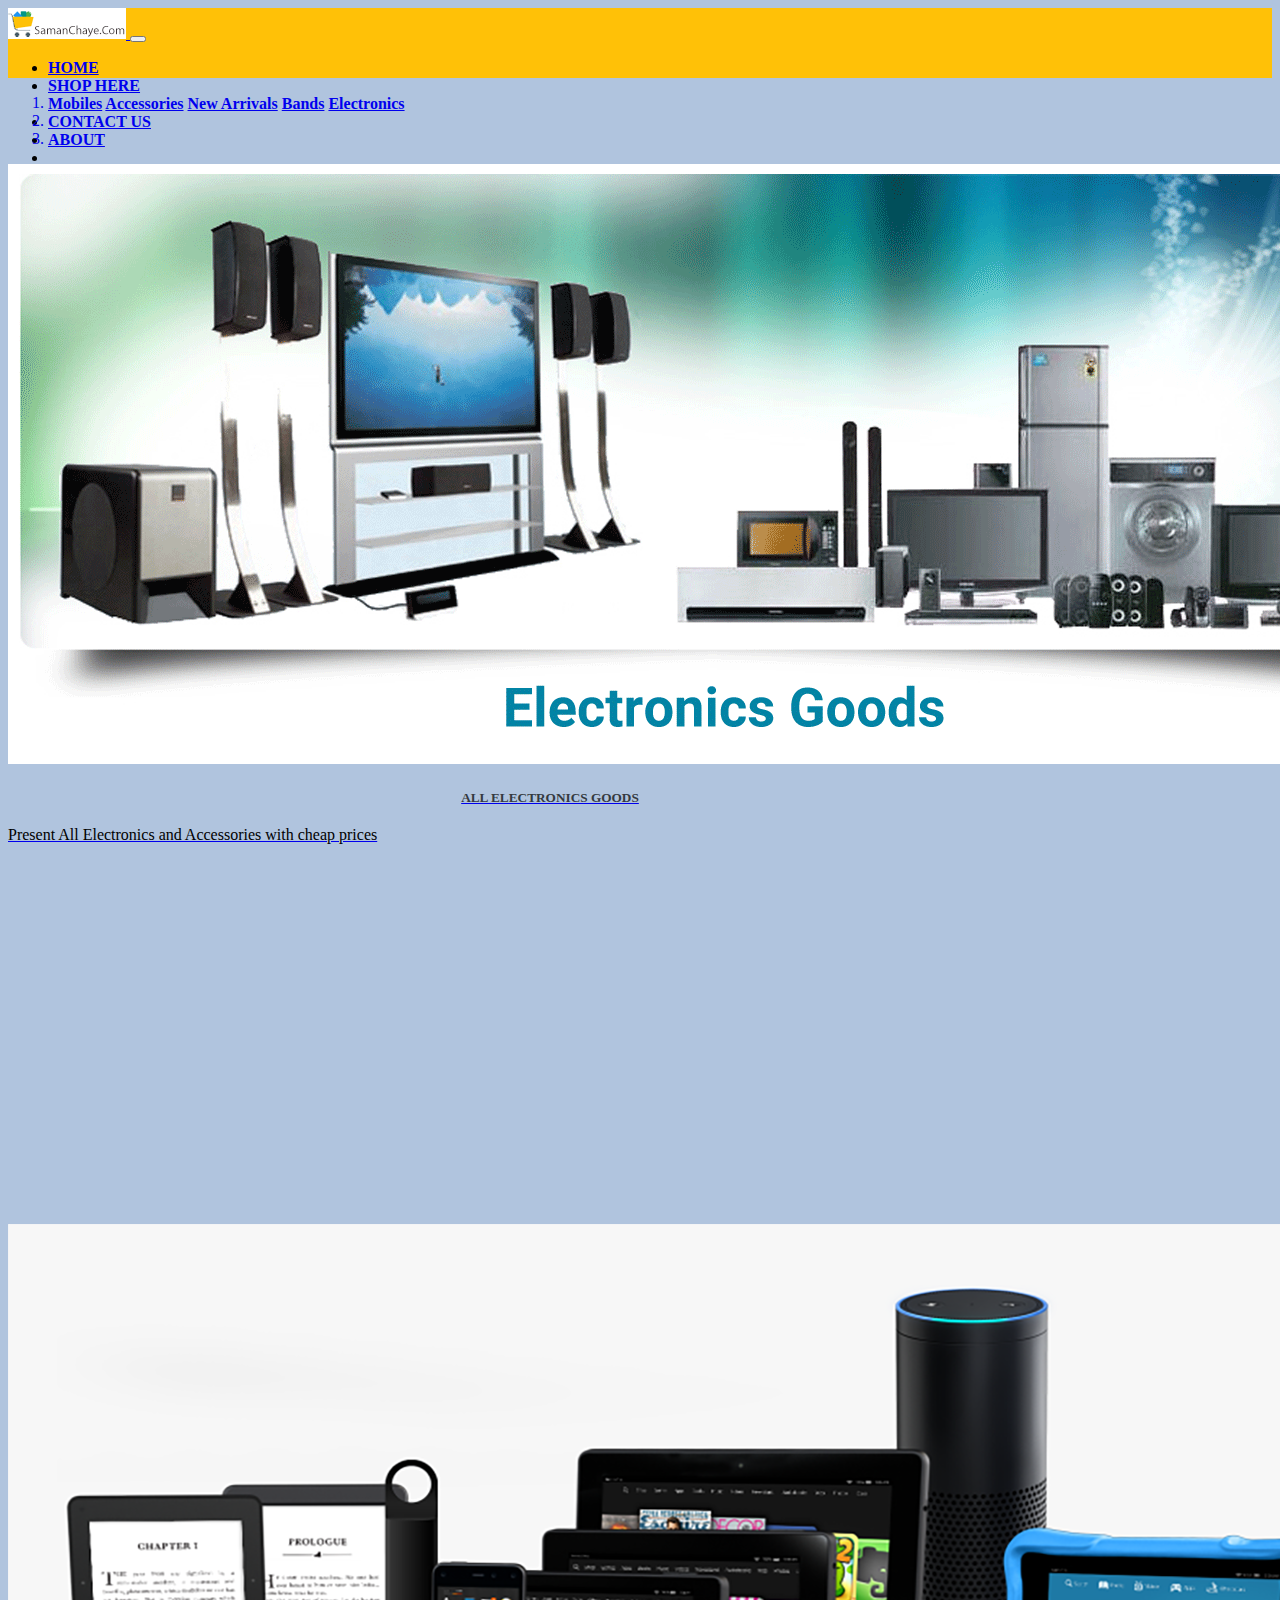
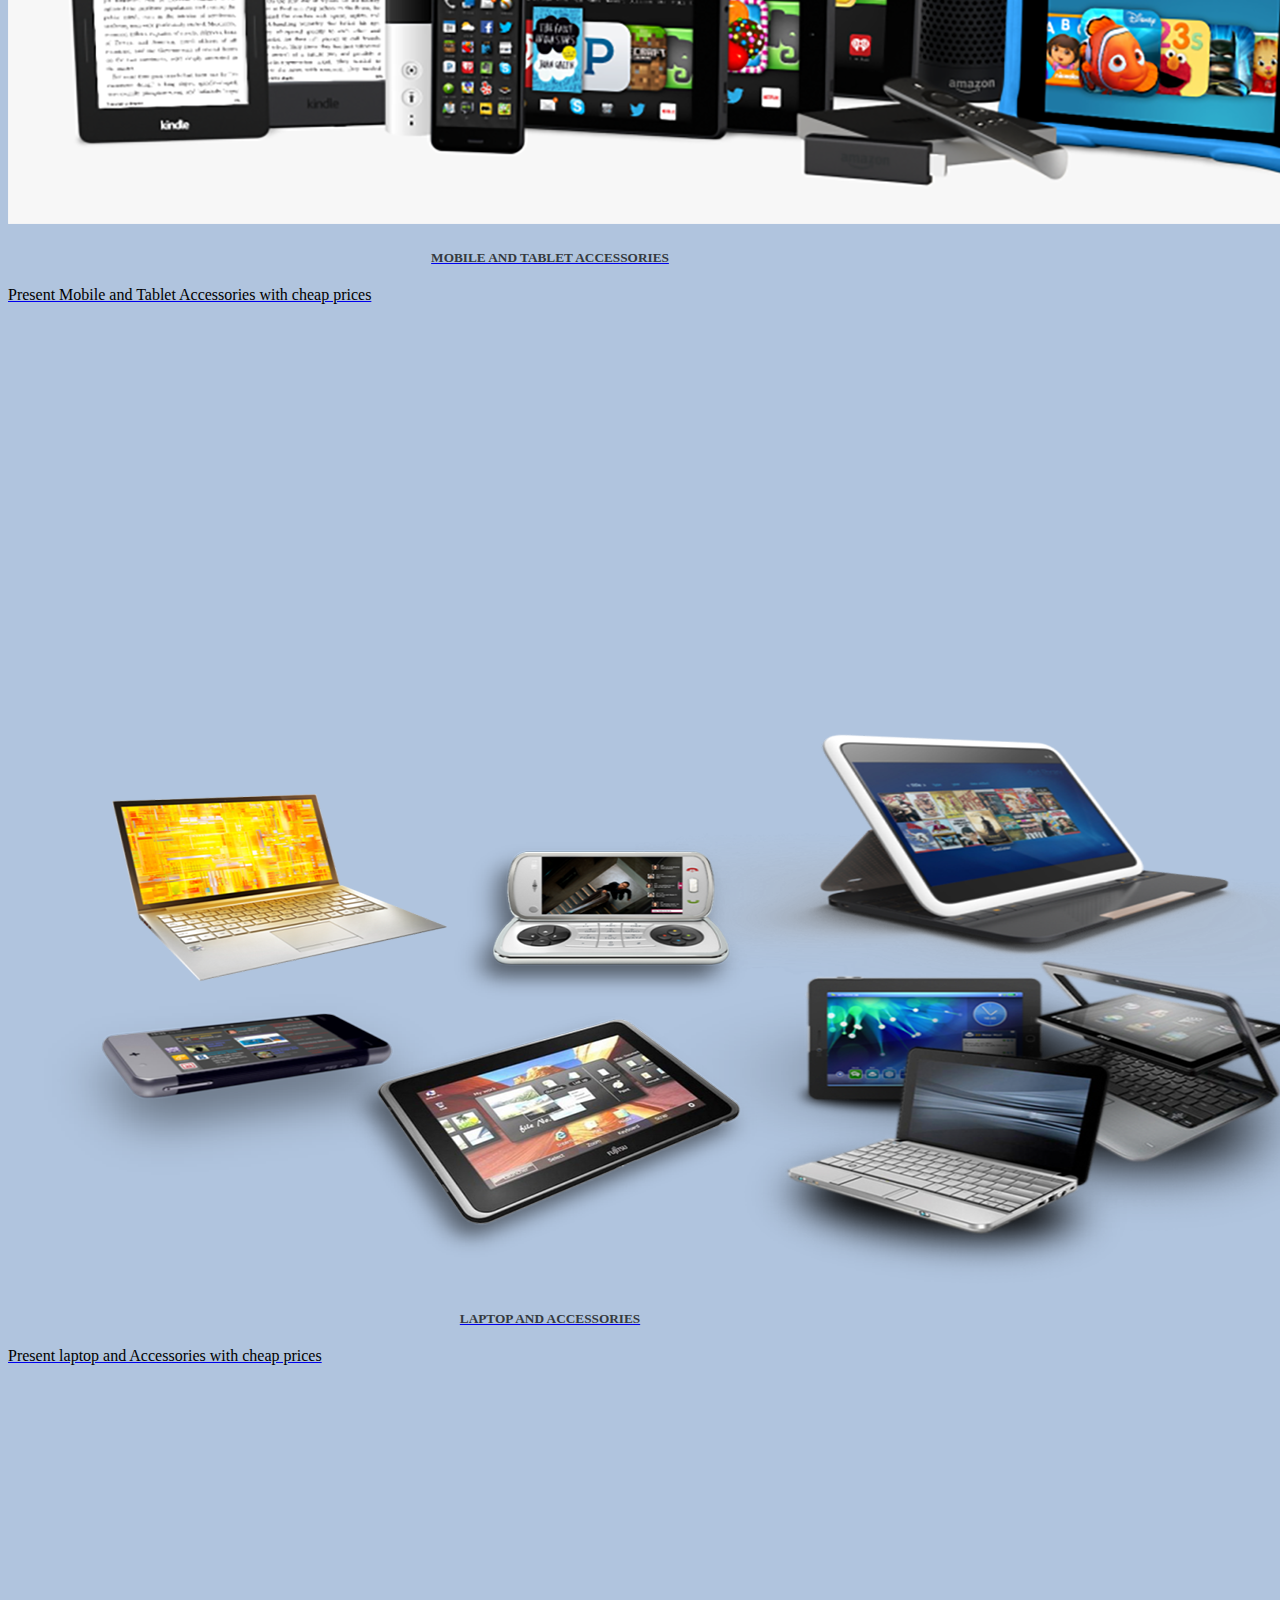
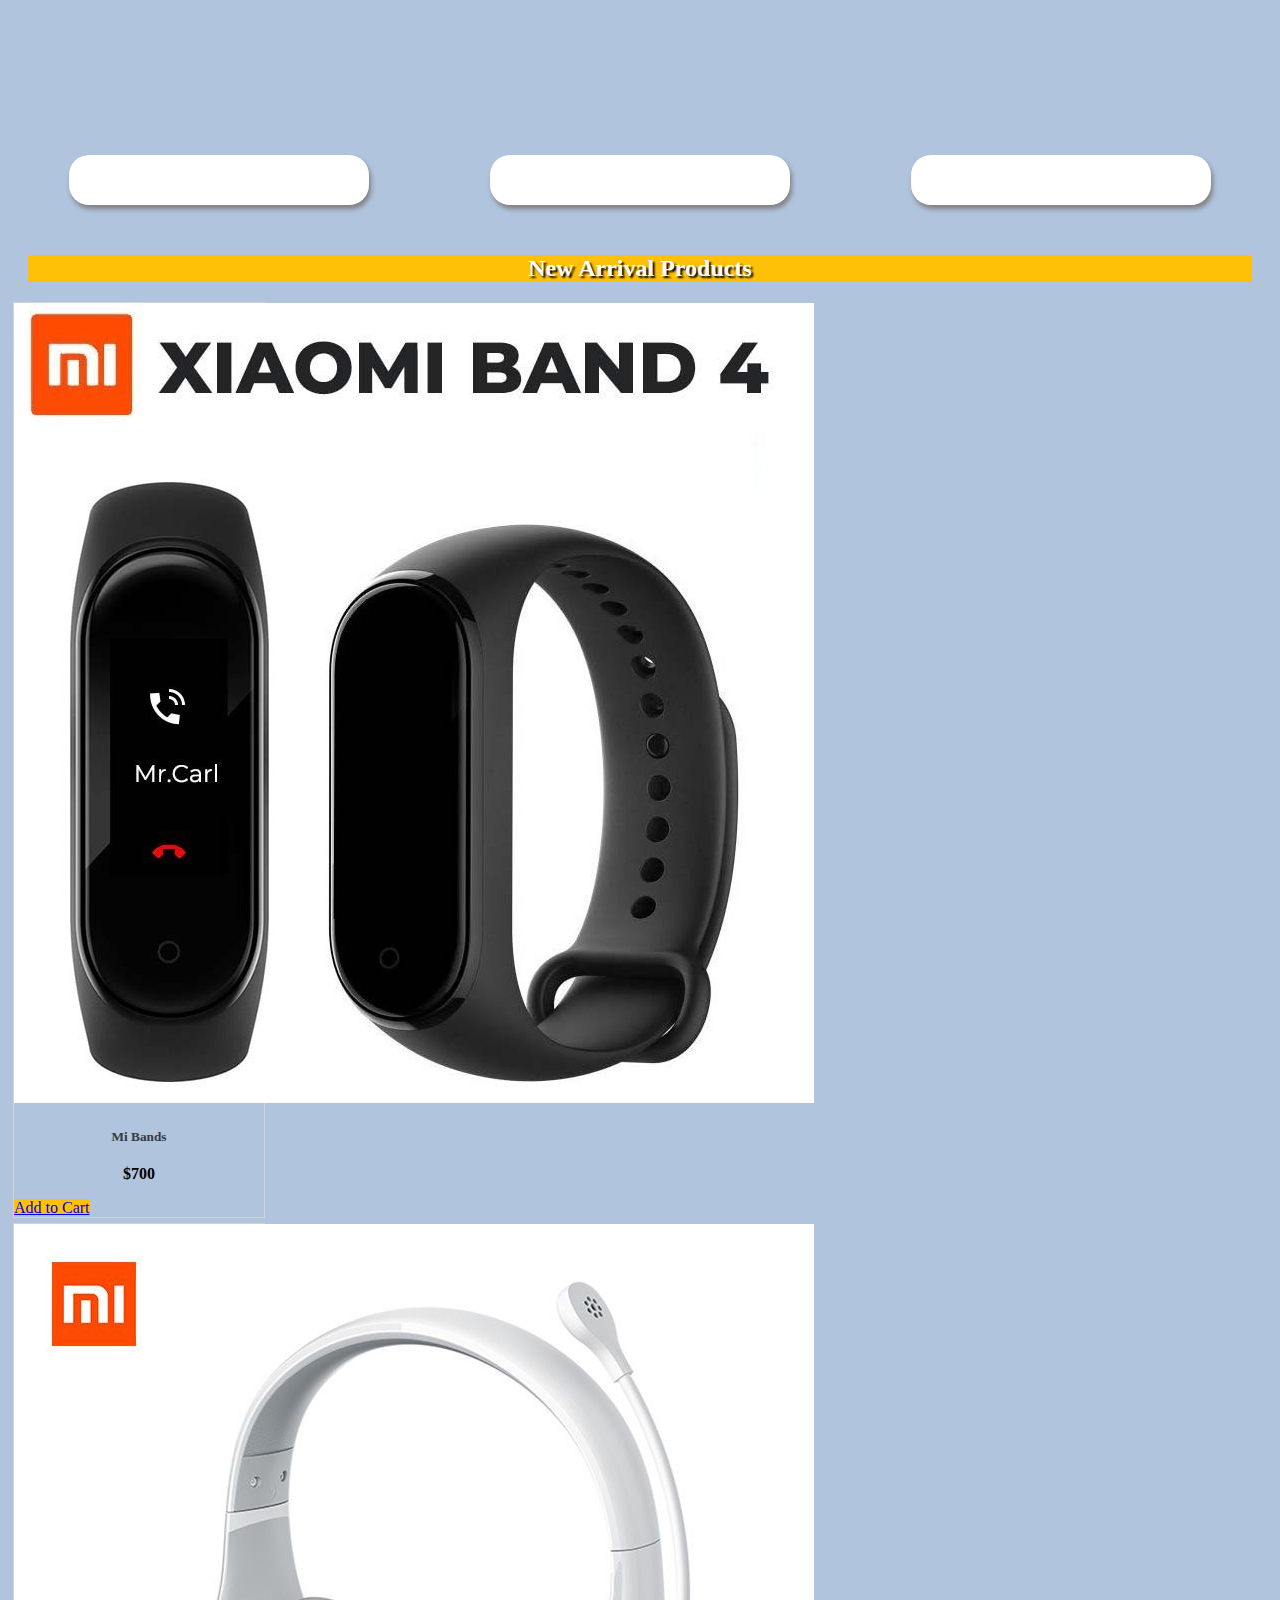
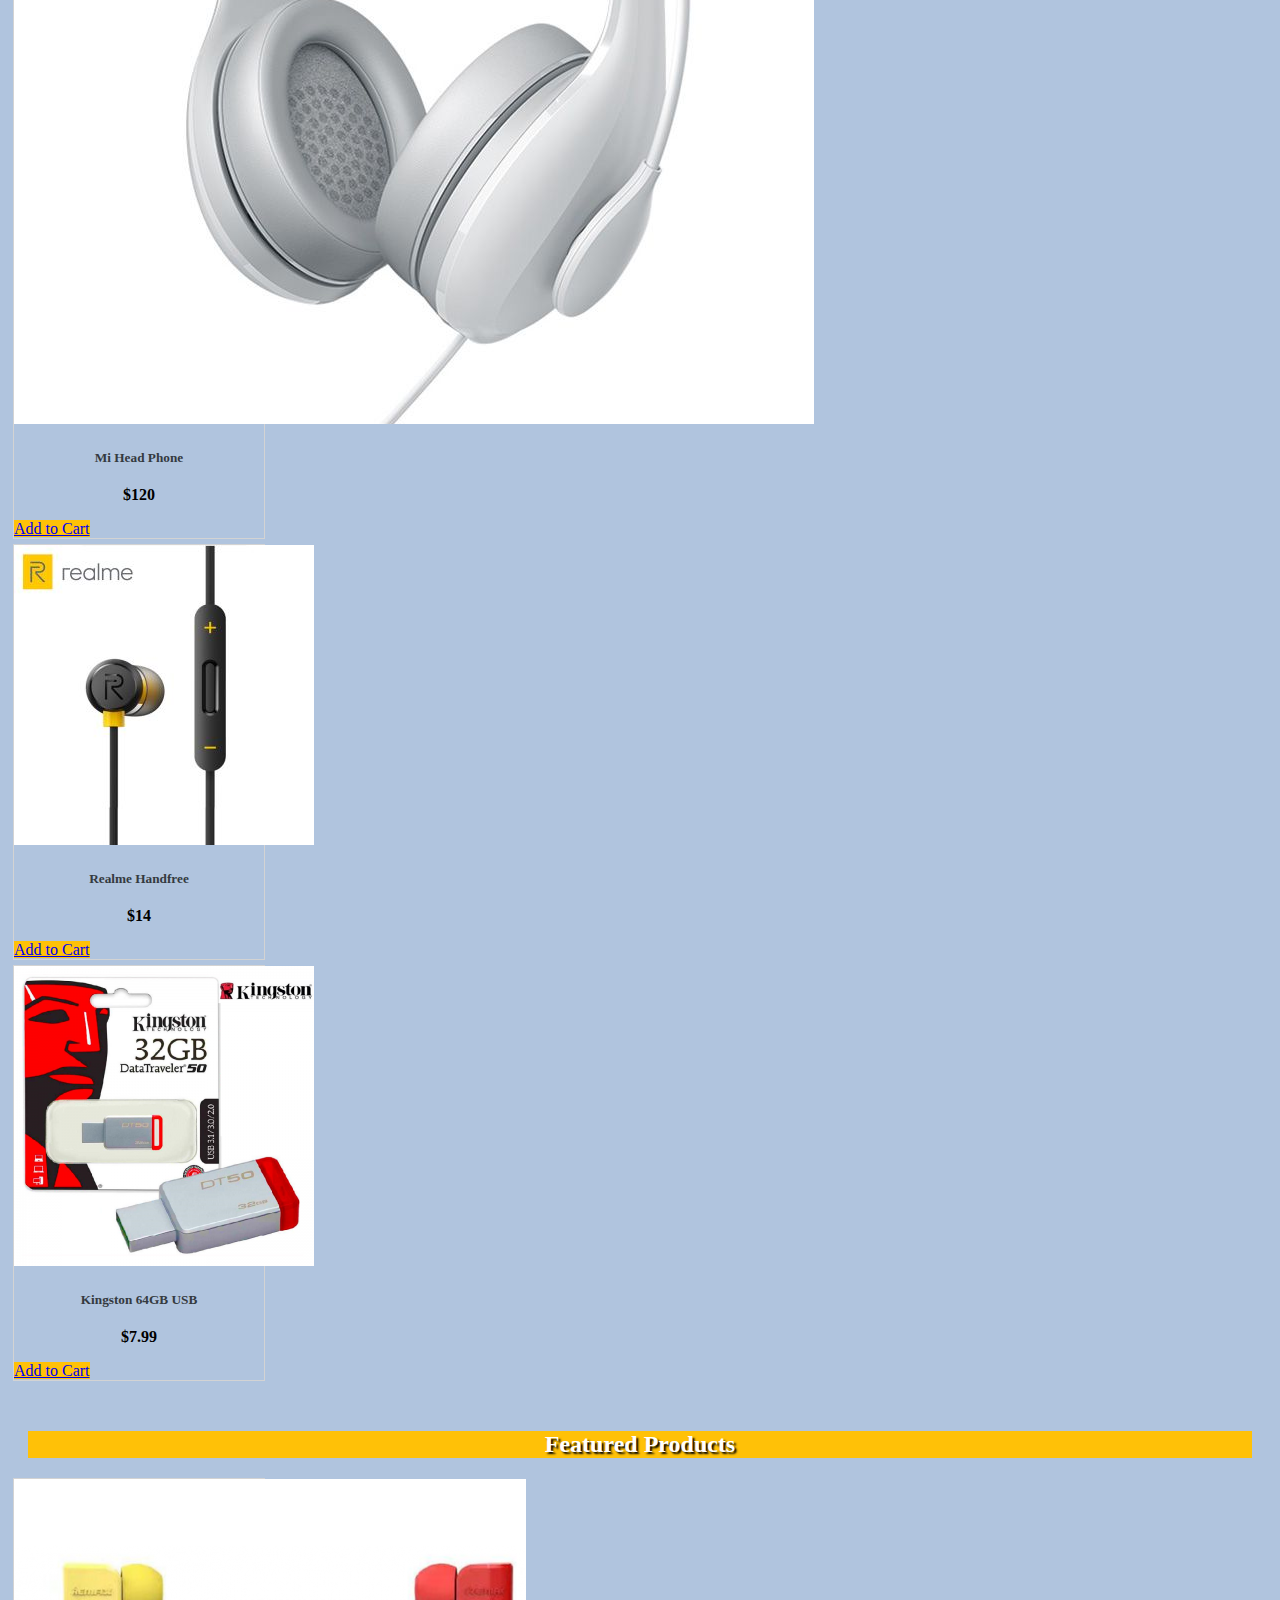
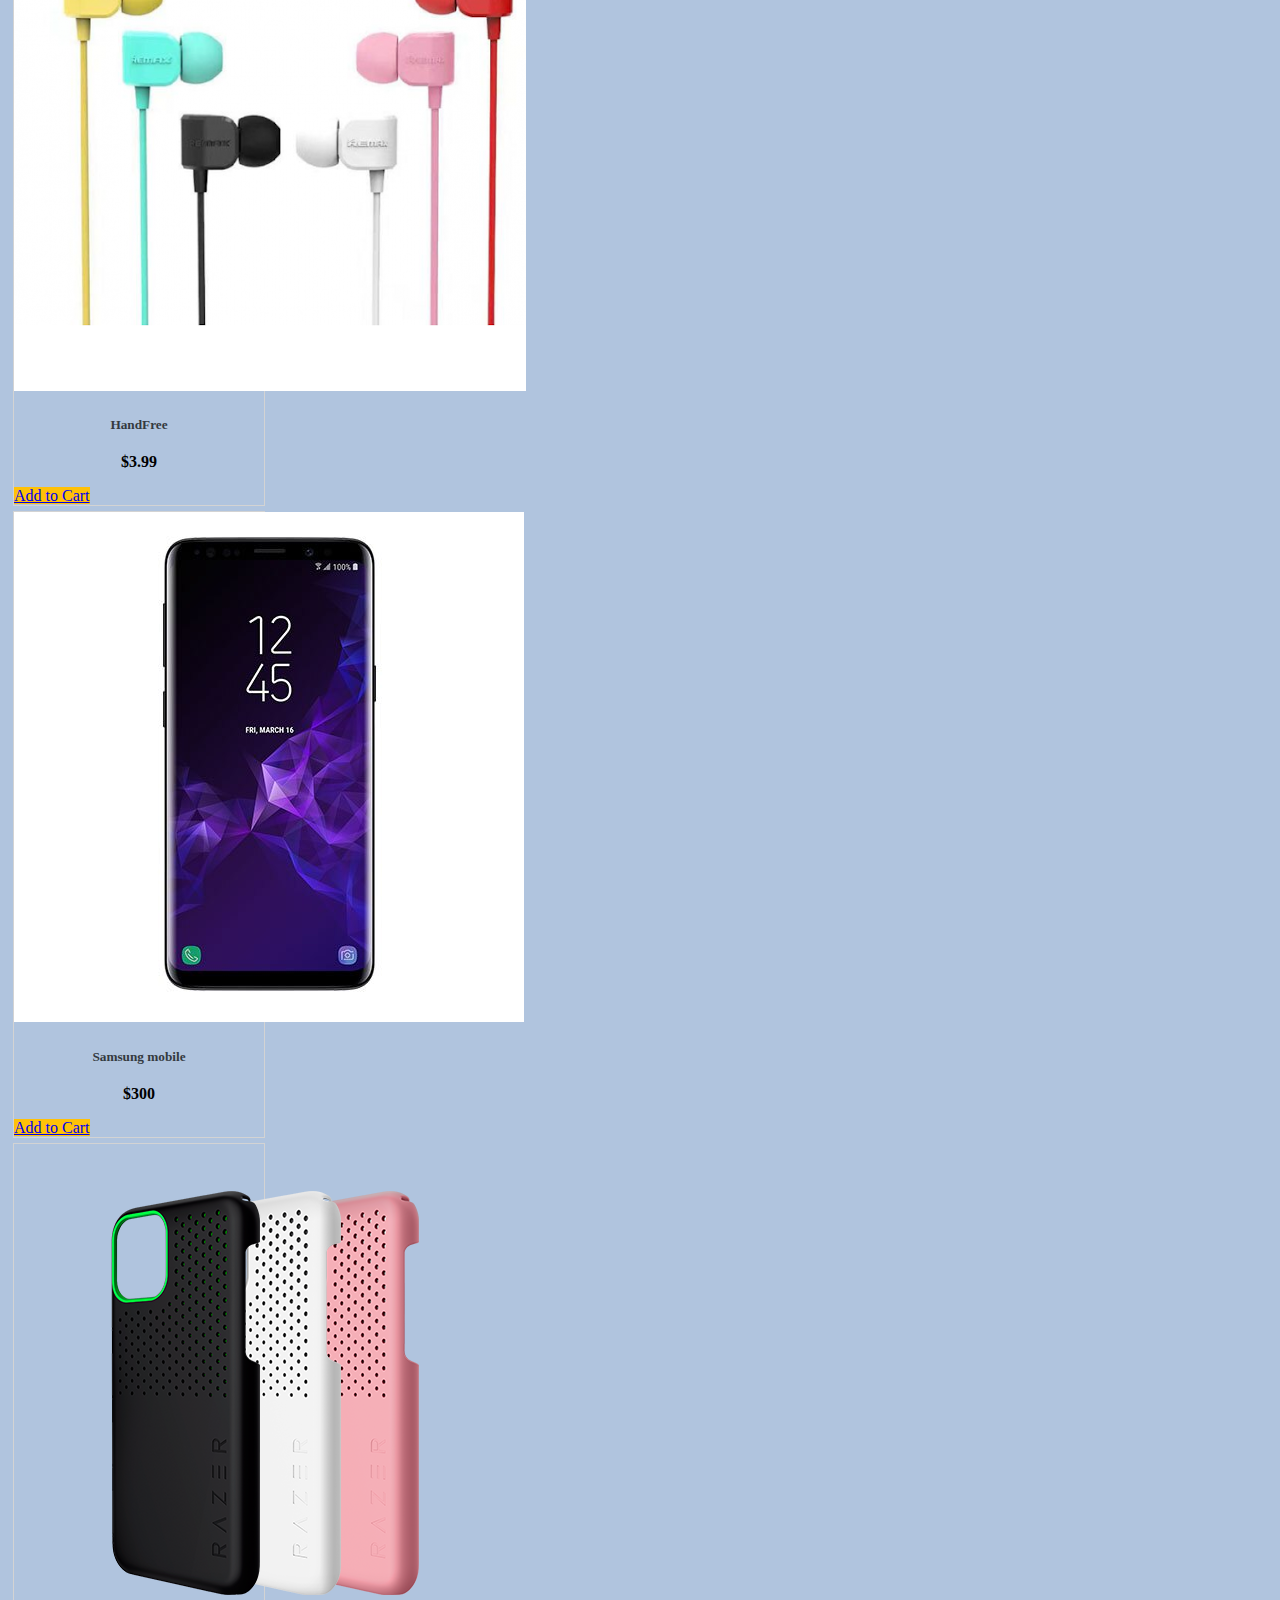
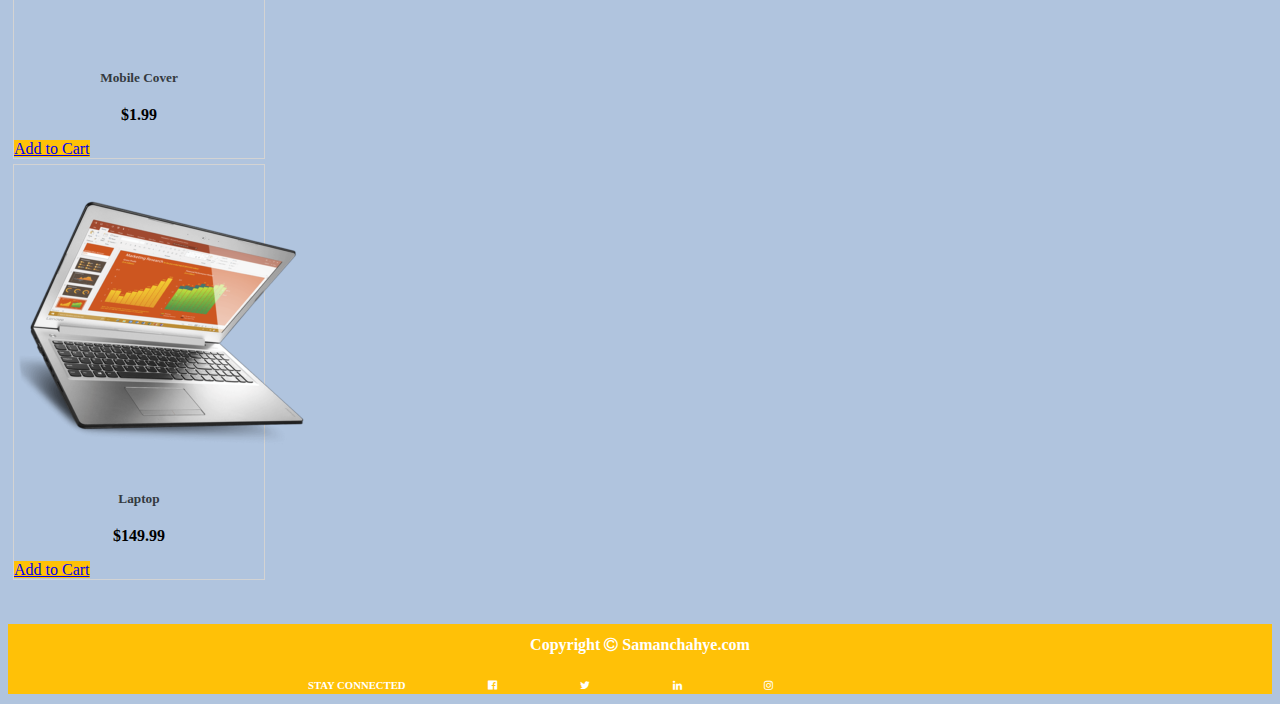
<file: index.html>
<!DOCTYPE html>
<html lang="en">

<head>
  <meta charset="UTF-8">
  <meta name="viewport" content="width=device-width, initial-scale=1.0">
  <title>samanchahye</title>
  <link rel="stylesheet" href="https://stackpath.bootstrapcdn.com/bootstrap/4.5.0/css/bootstrap.min.css"
    integrity="sha384-9aIt2nRpC12Uk9gS9baDl411NQApFmC26EwAOH8WgZl5MYYxFfc+NcPb1dKGj7Sk" crossorigin="anonymous">
  <link rel="stylesheet" href="https://cdnjs.cloudflare.com/ajax/libs/font-awesome/4.7.0/css/font-awesome.min.css">
  <link rel="stylesheet" href="style.css">
</head>

<body>
  <!-- Header NavBar -->
  </div>
  <nav class="navbar navbar-expand-md navbar-dark">
    <a class="navbar-brand" href="#">
      <img src="images/saman1.png" alt="saman1">
    </a>
    <button class="navbar-toggler" type="button" data-toggle="collapse" data-target="#navbarText"
      aria-controls="navbarText" aria-expanded="false" aria-label="Toggle navigation">
      <span class="navbar-toggler-icon"></span>
    </button>
    <div class="collapse navbar-collapse" id="navbarText">
      <ul class="navbar-nav mr-auto">
      </ul>
      <span class="navbar-text">
        <ul class="navbar-nav mr-auto">
          <li class="nav-item active">
            <a class="nav-link" href="#">HOME <span class="sr-only">(current)</span>
          </li>
          <li class="nav-item dropdown">
            <a class="nav-link dropdown-toggle" href="#" id="navbarDropdownMenuLink" role="button"
              data-toggle="dropdown" aria-haspopup="true" aria-expanded="false"> SHOP HERE </a>

            <!-- Dropdown NavBar -->

            <div class="dropdown-menu bg-dark" aria-labelledby="navbarDropdownMenuLink">
              <a class="dropdown-item" href="mobile.html">Mobiles</a>
              <a class="dropdown-item" href="#">Accessories</a>
              <a class="dropdown-item" href="#">New Arrivals</a>
              <a class="dropdown-item" href="#">Bands</a>
              <a class="dropdown-item" href="#">Electronics</a>
            </div>
          </li>
        
          <li class="nav-item">
            <a class="nav-link" href="contact.html">CONTACT US</a>
          </li>

          <li class="nav-item">
              <a class="nav-link" href="about.html">ABOUT </button> </a>
            </li>

          <li class="nav-item">
            <a class="nav-link" href="#"></li>
          <i class="fa fa-shopping-cart" aria-hidden="true"></i>
          <li class="nav-item">
            <a class="nav-link" href="#"></li>
          <i class="fa fa-user-circle-o" aria-hidden="true"></i>

          </li>
        </ul>
    </div>
    <!-- Carousel Slider  -->
  </nav>
  <div id="carouselExampleCaptions" class="carousel slide" data-ride="carousel">
    <ol class="carousel-indicators">
      <li data-target="#carouselExampleCaptions" data-slide-to="0" class="active"></li>
      <li data-target="#carouselExampleCaptions" data-slide-to="1"></li>
      <li data-target="#carouselExampleCaptions" data-slide-to="2"></li>
    </ol>
    <div class="carousel-inner">
      <div class="carousel-item active">
        <img src="images/e1.png" class="d-block w-100" alt="...">
        <div class="carousel-caption d-none d-md-block">
          <h5>ALL ELECTRONICS GOODS</h5>
          <p>Present All Electronics and Accessories with cheap prices</p>
        </div>
      </div>
      <div class="carousel-item">
        <img src="images/e2.png" class="d-block w-100" alt="...">
        <div class="carousel-caption d-none d-md-block">
          <h5>MOBILE AND TABLET ACCESSORIES</h5>
          <p>Present Mobile and Tablet Accessories with cheap prices</p>
        </div>
      </div>
      <div class="carousel-item">
        <img src="images/e3.png" class="d-block w-100" alt="...">
        <div class="carousel-caption d-none d-md-block">
          <h5>LAPTOP AND ACCESSORIES</h5>
          <p>Present laptop and Accessories with cheap prices</p>
        </div>
      </div>
    </div>
    <a class="carousel-control-prev" href="#carouselExampleCaptions" role="button" data-slide="prev">
      <span class="carousel-control-prev-icon" aria-hidden="true"></span>
      <span class="sr-only">Previous</span>
    </a>
    <a class="carousel-control-next" href="#carouselExampleCaptions" role="button" data-slide="next">
      <span class="carousel-control-next-icon" aria-hidden="true"></span>
      <span class="sr-only">Next</span></a>
  </div>
  <!-- Services  -->

  <div class="maincard">
    <div class="card1 bg-dark">
      <div>
        <i class="fa fa-truck" aria-hidden="true"></i>
      </div>
      <h3> Free Shipping</h3>
    </div>


    <div class="card2 bg-dark">
      <div>
        <i class="fa fa-globe" aria-hidden="true"></i>
      </div>
      <h3> 24/7 Support</h3>
    </div>

    <div class="card3 bg-dark">
      <div>
        <i class="fa fa-thumbs-up" aria-hidden="true"></i>
      </div>
      <h3>Best Quality </h3>
    </div>
   </div>


   <!-- Products  Cart  -->

      <div class="arrivals">
        <div class="heading">
          <h2>New Arrival Products</h2>
        </div>
     </div>
    <div class="container">
      <div class="row">
        <div class="col-sm-12 col-md-6 col-lg-3">
          <div class="card">
            <img src="images/band.jpg" class="card-img-top" alt="band">
            <div class="card-body">
              <h5 class="card-title">Mi Bands</h5>
              <p class="card-text">$700</p>
              <a href="#" class="btn btn-primary">Add to Cart</a>
            </div>
          </div>
        </div>

        <div class="col-sm-12 col-md-6 col-lg-3">
          <div class="card">
            <img src="images/head.jpg" class="card-img-top" alt="head">
            <div class="card-body">
              <h5 class="card-title">Mi Head Phone</h5>
              <p class="card-text">$120</p>
              <a href="#" class="btn btn-primary">Add to Cart</a>
            </div>
          </div>
        </div>

        <div class="col-sm-12 col-md-6 col-lg-3">
          <div class="card">
            <img src="images/realme.jpg" class="card-img-top" alt="realme">
            <div class="card-body">
              <h5 class="card-title">Realme Handfree </h5>
              <p class="card-text">$14</p>
              <a href="#" class="btn btn-primary">Add to Cart</a>
            </div>
          </div>
        </div>

        <div class="col-sm-12 col-md-6 col-lg-3">
          <div class="card">
            <img src="images/usb.png" class="card-img-top" alt="usb">
            <div class="card-body">
              <h5 class="card-title">Kingston 64GB USB </h5>
              <p class="card-text">$7.99</p>
              <a href="#" class="btn btn-primary">Add to Cart</a>
            </div>
          </div>
      </div>    

        <!-- Products  Cart  -->

        <div class="arrivals">
          <div class="heading">
            <h2>Featured Products</h2>
          </div>
          <div class="container">
            <div class="row">
              <div class="col-sm-6 col-md-6 col-lg-3">
                <div class="card">
                  <img src="images/hand.png" class="card-img-top" alt="hand">
                  <div class="card-body">
                    <h5 class="card-title">HandFree</h5>
                    <p class="card-text">$3.99</p>
                    <a href="#" class="btn btn-primary">Add to Cart</a>
                  </div>
                </div>
              </div>

              <div class="col-sm-6 col-md-6 col-lg-3">
                <div class="card">
                  <img src="images/mobile.jpg" class="card-img-top" alt="mobile">
                  <div class="card-body">
                    <h5 class="card-title">Samsung mobile</h5>
                    <p class="card-text">$300</p>
                    <a href="#" class="btn btn-primary">Add to Cart</a>
                  </div>
                </div>
              </div>
              <div class="col-sm-6 col-md-6 col-lg-3">
                <div class="card">
                  <img src="images/cover.png" class="card-img-top" alt="cover">
                  <div class="card-body">
                    <h5 class="card-title">Mobile Cover</h5>
                    <p class="card-text">$1.99</p>
                    <a href="#" class="btn btn-primary">Add to Cart</a>
                  </div>
                </div>
              </div>
              <div class="col-sm-6 col-md-6 col-lg-3">
                <div class="card">
                  <img src="images/lap.png" class="card-img-top" alt="lap">
                  <div class="card-body">
                    <h5 class="card-title">Laptop</h5>
                    <p class="card-text">$149.99 </p>
                    <a href="#" class="btn btn-primary">Add to Cart</a>
                  </div>
                </div>
              </div>
            </div>
          </div>
        </div>
      </div>
    </div>
    <br>
    <!-- Footer  -->
    <div class="footer bg-dark">
      <div>
        <h4>Copyright <i class="fa fa-copyright " aria-hidden="true"></i> Samanchahye.com </h4>
        <div>
          <h6>STAY CONNECTED 
              <i class="fa fa-facebook-official" aria-hidden="true"></i>
              <i class="fa fa-twitter" aria-hidden="true"></i>
              <i class="fa fa-linkedin" aria-hidden="true"></i>
              <i class="fa fa-instagram" aria-hidden="true"></i> 
          </h6>
        </div>
      </div>
    </div>















    <script src="https://code.jquery.com/jquery-3.5.1.slim.min.js"
      integrity="sha384-DfXdz2htPH0lsSSs5nCTpuj/zy4C+OGpamoFVy38MVBnE+IbbVYUew+OrCXaRkfj"
      crossorigin="anonymous"></script>
    <script src="https://cdn.jsdelivr.net/npm/popper.js@1.16.0/dist/umd/popper.min.js"
      integrity="sha384-Q6E9RHvbIyZFJoft+2mJbHaEWldlvI9IOYy5n3zV9zzTtmI3UksdQRVvoxMfooAo"
      crossorigin="anonymous"></script>
    <script src="https://stackpath.bootstrapcdn.com/bootstrap/4.5.0/js/bootstrap.min.js"
      integrity="sha384-OgVRvuATP1z7JjHLkuOU7Xw704+h835Lr+6QL9UvYjZE3Ipu6Tp75j7Bh/kR0JKI"
      crossorigin="anonymous"></script>
</body>

</html>
</file>
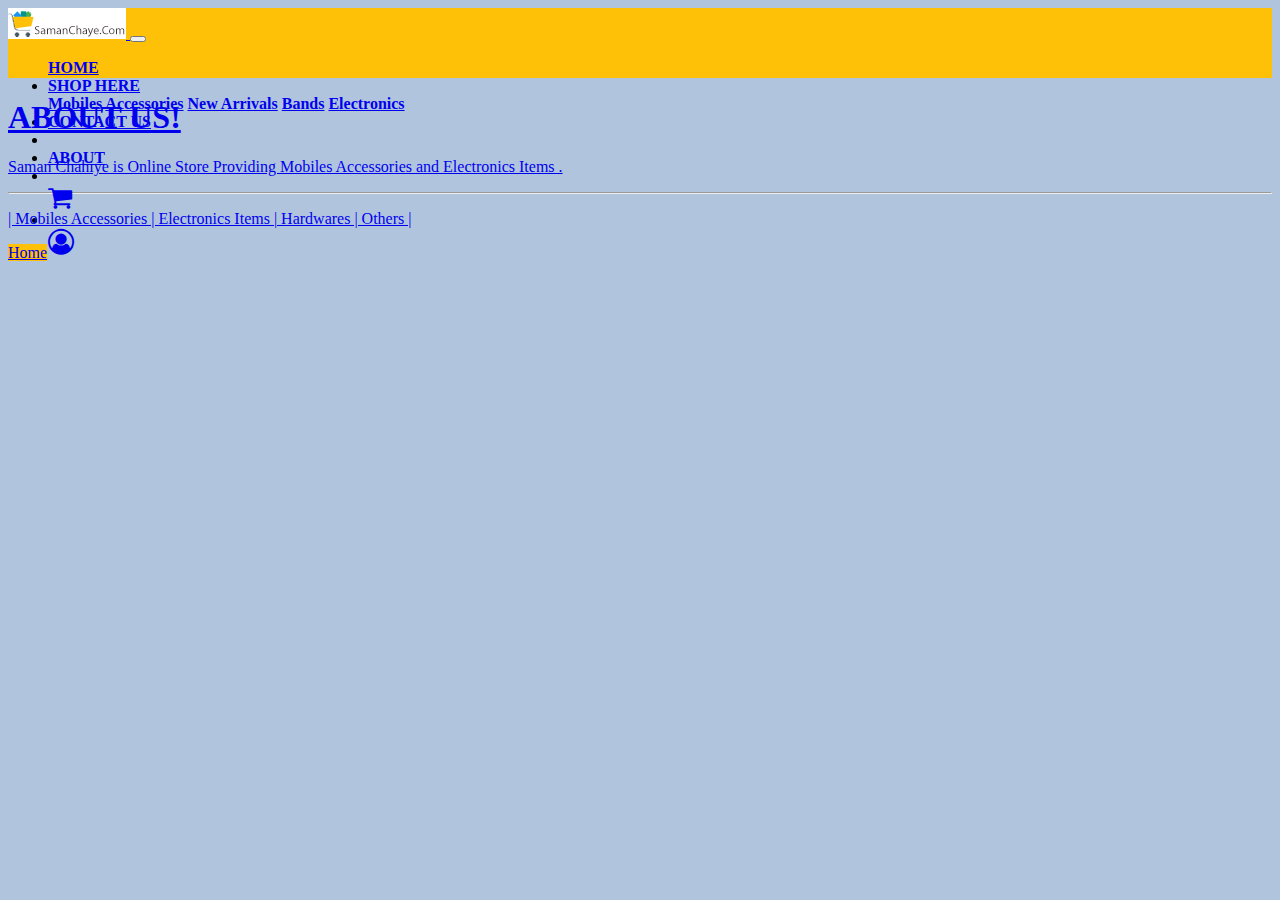
<file: about.html>
<!DOCTYPE html>
<html lang="en">

  <head>
   <meta charset="UTF-8">
    <meta name="viewport" content="width=device-width, initial-scale=1.0">
    <title>samanchahye</title>
    <link rel="stylesheet" href="https://stackpath.bootstrapcdn.com/bootstrap/4.5.0/css/bootstrap.min.css"
    integrity="sha384-9aIt2nRpC12Uk9gS9baDl411NQApFmC26EwAOH8WgZl5MYYxFfc+NcPb1dKGj7Sk" crossorigin="anonymous">
    <link rel="stylesheet" href="https://cdnjs.cloudflare.com/ajax/libs/font-awesome/4.7.0/css/font-awesome.min.css">
    <link rel="stylesheet" href="style.css">
 </head>

 <body>
  <!-- Header NavBar -->
  <nav class="navbar navbar-expand-md navbar-dark">
    <a class="navbar-brand" href="#">
      <img src="images/saman1.png" alt="saman1">
    </a>
    <button class="navbar-toggler" type="button" data-toggle="collapse" data-target="#navbarText"
      aria-controls="navbarText" aria-expanded="false" aria-label="Toggle navigation">
      <span class="navbar-toggler-icon"></span>
    </button>

    <div class="collapse navbar-collapse" id="navbarText">
      <ul class="navbar-nav mr-auto">
      </ul>
      <span class="navbar-text">
        <ul class="navbar-nav mr-auto">
          <a class="nav-link" href="index.html">HOME</a>
          </li>
          <li class="nav-item dropdown">
            <a class="nav-link dropdown-toggle" href="#" id="navbarDropdownMenuLink" role="button"
              data-toggle="dropdown" aria-haspopup="true" aria-expanded="false">SHOP HERE </a>

             <!-- Dropdown NavBar -->

            <div class="dropdown-menu bg-dark" aria-labelledby="navbarDropdownMenuLink">
                <a class="dropdown-item"  href="mobile.html">Mobiles</a>
                <a class="dropdown-item"href="#">Accessories</a>
                <a class="dropdown-item"href="#">New Arrivals</a>
                <a class="dropdown-item"href="#">Bands</a>
                <a class="dropdown-item"href="#">Electronics</a>
            </div>

          </li>
          
          <li class="nav-item">
            <a class="nav-link" href="contact.html ">CONTACT US</a>
          </li>

          <li class="nav-item">
            <li class="nav-item active"> 
              <a class="nav-link" href="about.html">ABOUT</a>
            </li>
          </li> 

          <li class="nav-item">
            <a class="nav-link" href="#"></li>
           <i class="fa fa-shopping-cart" aria-hidden="true"></i>
           <li class="nav-item">
            <a class="nav-link" href="#"></li>
           <i class="fa fa-user-circle-o" aria-hidden="true"></i>
          </li>
        </ul>
   </nav>

    <div class="jumbotron">
    <h1 class="display-4">ABOUT US!</h1>
    <p class="lead">Saman Chahiye is Online Store Providing Mobiles Accessories and Electronics Items .</p>
    <hr class="my-4">
    <p>| Mobiles Accessories | Electronics Items | Hardwares | Others |</p>
    <a class="btn btn-primary btn-md" href="index.html" role="button">Home</a>
    </div>







   <script src="https://code.jquery.com/jquery-3.5.1.slim.min.js"
    integrity="sha384-DfXdz2htPH0lsSSs5nCTpuj/zy4C+OGpamoFVy38MVBnE+IbbVYUew+OrCXaRkfj"
    crossorigin="anonymous"></script>
   <script src="https://cdn.jsdelivr.net/npm/popper.js@1.16.0/dist/umd/popper.min.js"
    integrity="sha384-Q6E9RHvbIyZFJoft+2mJbHaEWldlvI9IOYy5n3zV9zzTtmI3UksdQRVvoxMfooAo"
    crossorigin="anonymous"></script>
   <script src="https://stackpath.bootstrapcdn.com/bootstrap/4.5.0/js/bootstrap.min.js"
    integrity="sha384-OgVRvuATP1z7JjHLkuOU7Xw704+h835Lr+6QL9UvYjZE3Ipu6Tp75j7Bh/kR0JKI"
    crossorigin="anonymous"></script>
 </body>

</html>
</file>
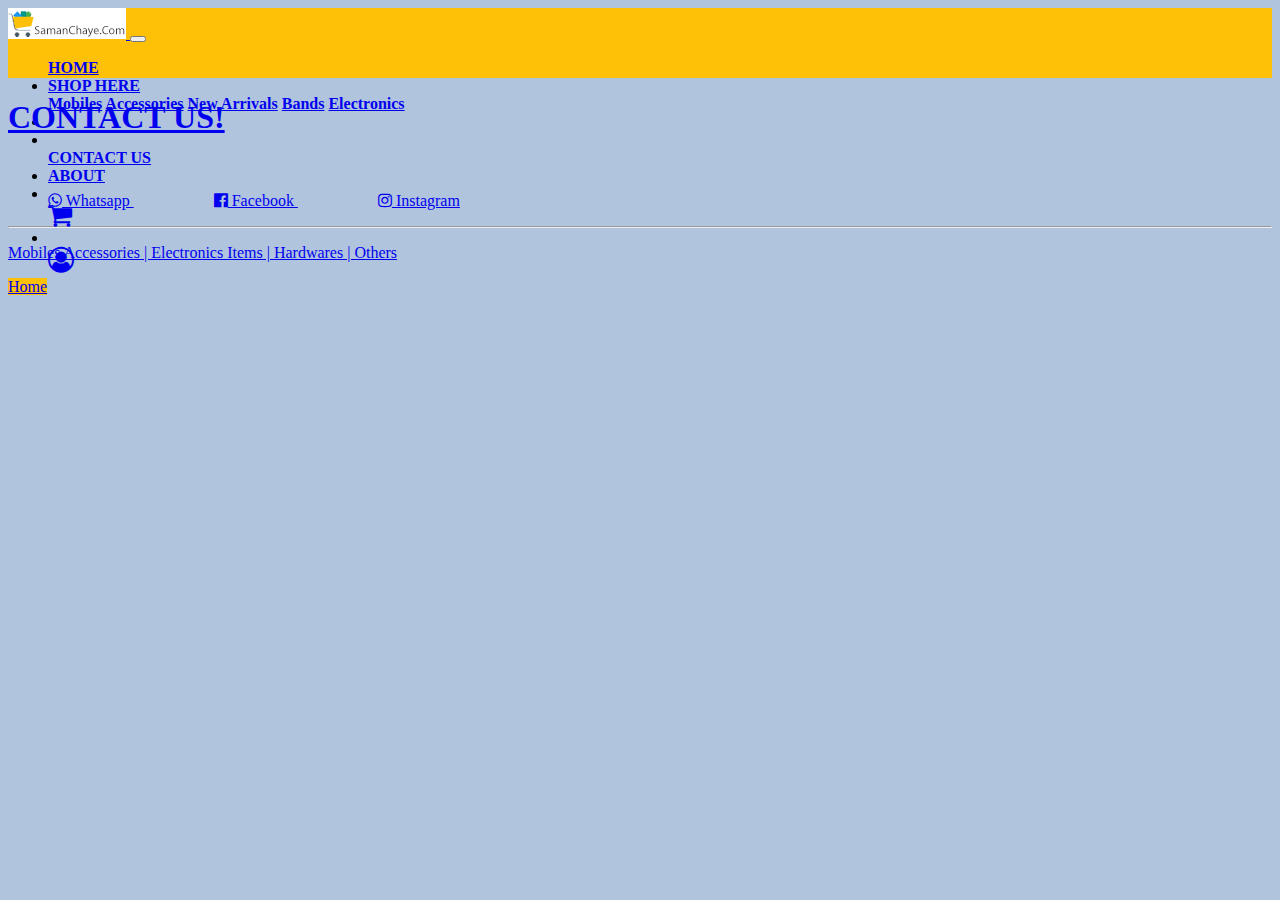
<file: contact.html>
<!DOCTYPE html>
<html lang="en">

<head>
  <meta charset="UTF-8">
  <meta name="viewport" content="width=device-width, initial-scale=1.0">
  <title>samanchahye</title>
  <link rel="stylesheet" href="https://stackpath.bootstrapcdn.com/bootstrap/4.5.0/css/bootstrap.min.css"
    integrity="sha384-9aIt2nRpC12Uk9gS9baDl411NQApFmC26EwAOH8WgZl5MYYxFfc+NcPb1dKGj7Sk" crossorigin="anonymous">
  <link rel="stylesheet" href="https://cdnjs.cloudflare.com/ajax/libs/font-awesome/4.7.0/css/font-awesome.min.css">
  <link rel="stylesheet" href="style.css">
</head>

<body>
  <!-- Header NavBar -->
  <nav class="navbar navbar-expand-md navbar-dark">
    <a class="navbar-brand" href="#">
      <img src="images/saman1.png" alt="saman1">
    </a>
    <button class="navbar-toggler" type="button" data-toggle="collapse" data-target="#navbarText"
      aria-controls="navbarText" aria-expanded="false" aria-label="Toggle navigation">
      <span class="navbar-toggler-icon"></span>
    </button>

    <div class="collapse navbar-collapse" id="navbarText">
      <ul class="navbar-nav mr-auto">
      </ul>
      <span class="navbar-text">
        <ul class="navbar-nav mr-auto">
          <a class="nav-link" href="index.html">HOME</a>
          </li>
          <li class="nav-item dropdown">
            <a class="nav-link dropdown-toggle" href="#" id="navbarDropdownMenuLink" role="button"
              data-toggle="dropdown" aria-haspopup="true" aria-expanded="false">SHOP HERE </a>
           </li>

            <!-- Dropdown NavBar -->

            <div class="dropdown-menu bg-dark" aria-labelledby="navbarDropdownMenuLink">
              <a class="dropdown-item" href="mobile.html">Mobiles</a>
              <a class="dropdown-item" href="#">Accessories</a>
              <a class="dropdown-item" href="#">New Arrivals</a>
              <a class="dropdown-item" href="#">Bands</a>
              <a class="dropdown-item" href="#">Electronics</a>
            </div>
          
          <li class="nav-item">
            <li class="nav-item active"></li>
            <a class="nav-link" href="contact.html">CONTACT US <span class="sr-only">(current)</span></a>
          </li>

          <li class="nav-item">
            <a class="nav-link" href="about.html">ABOUT
          </li>

          <li class="nav-item">
            <a class="nav-link" href="#"></li>
          <i class="fa fa-shopping-cart" aria-hidden="true"></i>
          <li class="nav-item">
            <a class="nav-link" href="#"></li>
          <i class="fa fa-user-circle-o" aria-hidden="true"></i>
          </li>
        </ul>
  </nav>

  <div class="jumbotron">
    <h1 class="display-4">CONTACT US!</h1>
    <br>
    <ul>
       <i class="fa fa-whatsapp" aria-hidden="true"></i> Whatsapp 
       <i class="fa fa-facebook-official" aria-hidden="true"></i> Facebook 
       <i class="fa fa-instagram" aria-hidden="true"></i> Instagram
    </ul>
    <hr class="my-4">
    <p>Mobiles Accessories | Electronics Items | Hardwares | Others </p>
    <a class="btn btn-primary btn-md bg-dark" href="index.html" role="button">Home</a>
  </div>

  </div>





  <script src="https://code.jquery.com/jquery-3.5.1.slim.min.js"
    integrity="sha384-DfXdz2htPH0lsSSs5nCTpuj/zy4C+OGpamoFVy38MVBnE+IbbVYUew+OrCXaRkfj"
    crossorigin="anonymous"></script>
  <script src="https://cdn.jsdelivr.net/npm/popper.js@1.16.0/dist/umd/popper.min.js"
    integrity="sha384-Q6E9RHvbIyZFJoft+2mJbHaEWldlvI9IOYy5n3zV9zzTtmI3UksdQRVvoxMfooAo"
    crossorigin="anonymous"></script>
  <script src="https://stackpath.bootstrapcdn.com/bootstrap/4.5.0/js/bootstrap.min.js"
    integrity="sha384-OgVRvuATP1z7JjHLkuOU7Xw704+h835Lr+6QL9UvYjZE3Ipu6Tp75j7Bh/kR0JKI"
    crossorigin="anonymous"></script>
</body>

</html>
</file>
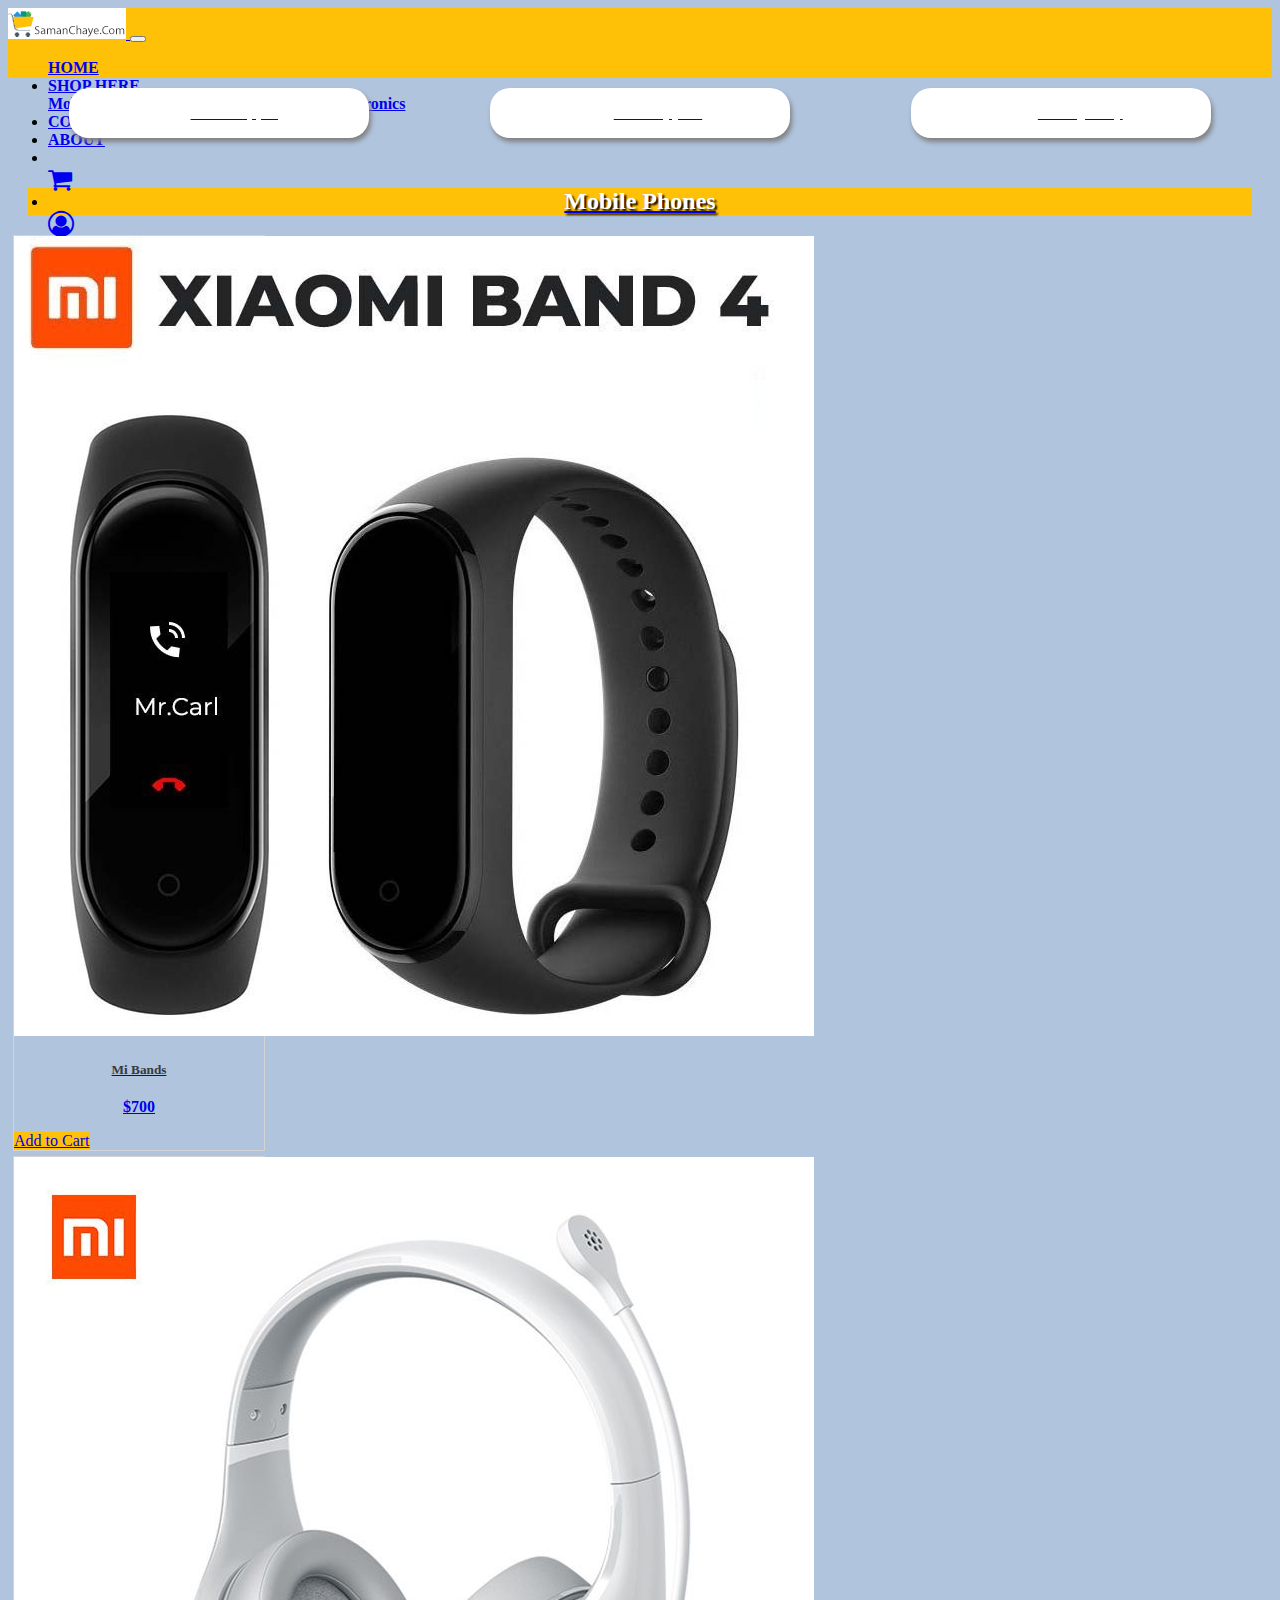
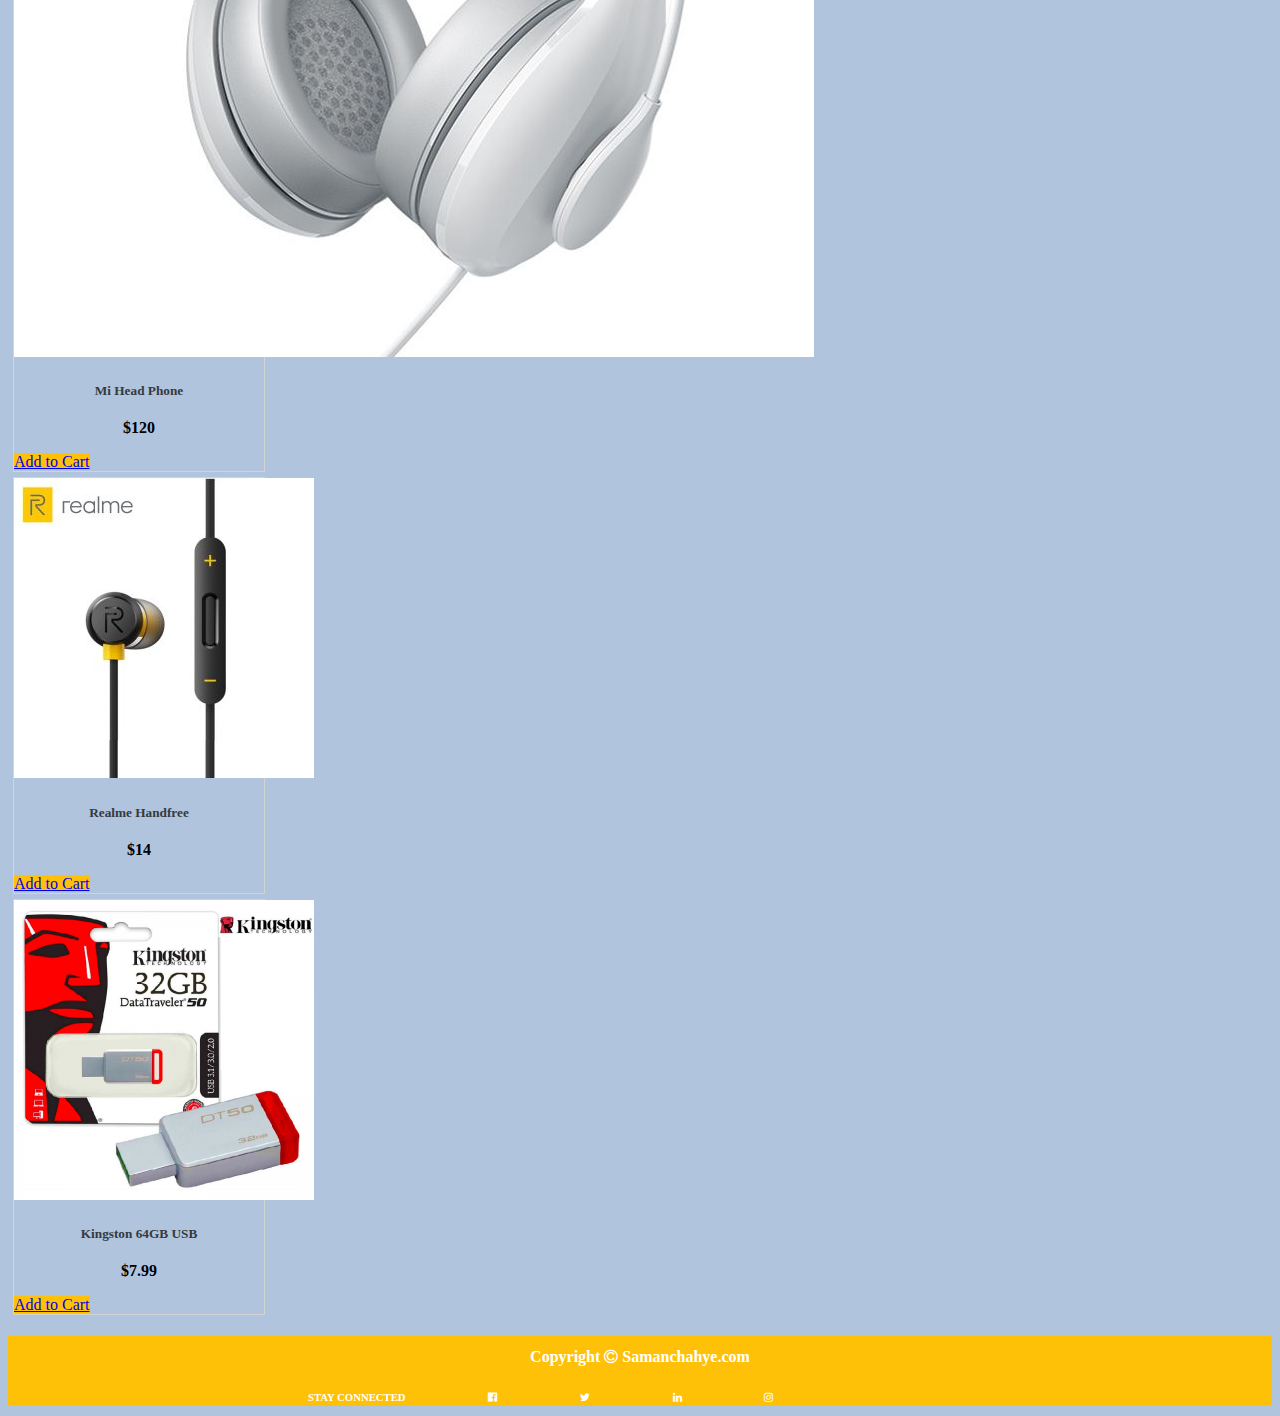
<file: mobile.html>
<!DOCTYPE html>
<html lang="en">

<head>
  <meta charset="UTF-8">
  <meta name="viewport" content="width=device-width, initial-scale=1.0">
  <title>samanchahye</title>
  <link rel="stylesheet" href="https://stackpath.bootstrapcdn.com/bootstrap/4.5.0/css/bootstrap.min.css"
    integrity="sha384-9aIt2nRpC12Uk9gS9baDl411NQApFmC26EwAOH8WgZl5MYYxFfc+NcPb1dKGj7Sk" crossorigin="anonymous">
  <link rel="stylesheet" href="https://cdnjs.cloudflare.com/ajax/libs/font-awesome/4.7.0/css/font-awesome.min.css">
  <link rel="stylesheet" href="style.css">
</head>

<body>
  <!-- Header NavBar -->
  <nav class="navbar navbar-expand-md navbar-dark">
    <a class="navbar-brand" href="#">
      <img src="images/saman1.png" alt="saman1">
    </a>
    <button class="navbar-toggler" type="button" data-toggle="collapse" data-target="#navbarText"
      aria-controls="navbarText" aria-expanded="false" aria-label="Toggle navigation">
      <span class="navbar-toggler-icon"></span>
    </button>

    <div class="collapse navbar-collapse" id="navbarText">
      <ul class="navbar-nav mr-auto">
      </ul>
      <span class="navbar-text">
        <ul class="navbar-nav mr-auto">
          <a class="nav-link" href="index.html">HOME</a>
          </li>
          <li class="nav-item dropdown">
            <a class="nav-link dropdown-toggle" href="#" id="navbarDropdownMenuLink" role="button"
              data-toggle="dropdown" aria-haspopup="true" aria-expanded="false">SHOP HERE </a>

            <!-- Dropdown NavBar -->

            <div class="dropdown-menu bg-dark" aria-labelledby="navbarDropdownMenuLink">
              <a class="dropdown-item" href="mobile.html">Mobiles <span class="sr-only">(current)</span></a>
              <a class="dropdown-item" href="#">Accessories</a>
              <a class="dropdown-item" href="#">New Arrivals</a>
              <a class="dropdown-item" href="#">Bands</a>
              <a class="dropdown-item" href="#">Electronics</a>
            </div>

          
          <li class="nav-item">
            <a class="nav-link" href="contact.html ">CONTACT US</a>
          </li>

        </li>
        <li class="nav-item">
          <a class="nav-link" href="about.html">ABOUT </a>
        </li>
        
          <li class="nav-item">
            <a class="nav-link" href="#"></li>
          <i class="fa fa-shopping-cart" aria-hidden="true"></i>
          <li class="nav-item">
            <a class="nav-link" href="#"></li>
          <i class="fa fa-user-circle-o" aria-hidden="true"></i>
          </li>
        </ul>
  </nav>

   <!-- Services  -->

   <div class="maincard">
    <div class="card1 bg-dark">
      <div>
        <i class="fa fa-truck" aria-hidden="true"></i>
      </div>
      <h3> Free Shipping</h3>
    </div>


    <div class="card2 bg-dark">
      <div>
        <i class="fa fa-globe" aria-hidden="true"></i>
      </div>
      <h3> 24/7 Support</h3>
    </div>

    <div class="card3 bg-dark">
      <div>
        <i class="fa fa-thumbs-up" aria-hidden="true"></i>
      </div>
      <h3>Best Quality </h3>
    </div>
  </div>

 <!-- Products  Cart  -->

 <div class="arrivals">
  <div class="heading">
    <h2>Mobile Phones</h2>
  </div>
</div>
<div class="container">
<div class="row">
  <div class="col-sm-12 col-md-6 col-lg-3">
    <div class="card">
      <img src="images/band.jpg" class="card-img-top" alt="band">
      <div class="card-body">
        <h5 class="card-title">Mi Bands</h5>
        <p class="card-text">$700</p>
        <a href="#" class="btn btn-primary">Add to Cart</a>
      </div>
    </div>
  </div>

  <div class="col-sm-12 col-md-6 col-lg-3">
    <div class="card">
      <img src="images/head.jpg" class="card-img-top" alt="head">
      <div class="card-body">
        <h5 class="card-title">Mi Head Phone</h5>
        <p class="card-text">$120</p>
        <a href="#" class="btn btn-primary">Add to Cart</a>
      </div>
    </div>
  </div>

  <div class="col-sm-12 col-md-6 col-lg-3">
    <div class="card">
      <img src="images/realme.jpg" class="card-img-top" alt="realme">
      <div class="card-body">
        <h5 class="card-title">Realme Handfree </h5>
        <p class="card-text">$14</p>
        <a href="#" class="btn btn-primary">Add to Cart</a>
      </div>
    </div>
  </div>

  <div class="col-sm-12 col-md-6 col-lg-3">
    <div class="card">
      <img src="images/usb.png" class="card-img-top" alt="usb">
      <div class="card-body">
        <h5 class="card-title">Kingston 64GB USB </h5>
        <p class="card-text">$7.99</p>
        <a href="#" class="btn btn-primary">Add to Cart</a>
      </div>
    </div>
</div>    

<!-- Footer  -->
<div class=" footer bg-dark">
  <div>
    <h4>Copyright <i class="fa fa-copyright " aria-hidden="true"></i> Samanchahye.com </h4>
    <div>
      <h6>STAY CONNECTED
        <i class="fa fa-facebook-official" aria-hidden="true"></i>
        <i class="fa fa-twitter" aria-hidden="true"></i>
        <i class="fa fa-linkedin" aria-hidden="true"></i>
        <i class="fa fa-instagram" aria-hidden="true"></i>
      </h6>
    </div>
  </div>
</div>


    <script src="https://code.jquery.com/jquery-3.5.1.slim.min.js"
      integrity="sha384-DfXdz2htPH0lsSSs5nCTpuj/zy4C+OGpamoFVy38MVBnE+IbbVYUew+OrCXaRkfj"
      crossorigin="anonymous"></script>
    <script src="https://cdn.jsdelivr.net/npm/popper.js@1.16.0/dist/umd/popper.min.js"
      integrity="sha384-Q6E9RHvbIyZFJoft+2mJbHaEWldlvI9IOYy5n3zV9zzTtmI3UksdQRVvoxMfooAo"
      crossorigin="anonymous"></script>
    <script src="https://stackpath.bootstrapcdn.com/bootstrap/4.5.0/js/bootstrap.min.js"
      integrity="sha384-OgVRvuATP1z7JjHLkuOU7Xw704+h835Lr+6QL9UvYjZE3Ipu6Tp75j7Bh/kR0JKI"
      crossorigin="anonymous"></script>

</body>

</html>
</file>
<file: style.css>
body{
    background-color:lightsteelblue;
}

.fa-shopping-cart,.fa-user-circle-o
{
    font-size: 26px !important;

}
.carousel-caption{
    color: black;
    font-weight: 100px;
    margin-bottom: 380px;
    margin-right: 180px;
}
.navbar-expand-md{
    background-color:rgb(255, 193, 7);
    font-weight: bold;
height: 70px;
}
.fa-truck,.fa-globe,.fa-thumbs-up{
    font-size:30px !important;
    margin-right: 10PX;
    color:white;
}

.btn-primary{
   background-color:rgb(255, 193, 7);
}

.card1,.card2,.card3{
    border-radius: 20px;
    display: flex; 
    width: 300px;
    height: 100%;
    margin-top: 10px;
    background-color:white;
    box-shadow: 2px 4px 5px grey;
    justify-content: center;
    align-items: center;
}

@media screen and (max-width:600px){
    .card1,.card2,.card3{
width: 100%;
}
}

.maincard{
margin-bottom: 40px;
display: flex;
flex-direction:row;
justify-content: space-around;
flex-wrap: wrap;

}
.card-text{
    font-weight: bold;
}

.btn-primary{
    width: 100%;
    background-color: rgb(255, 193, 7);
}
.card{
    width: 250px;
    height: auto !important;
    margin: 5px;
    border: 1px solid lightgray;
}
.card-text{
    text-align: center;
}
.arrivals{
    margin-top: 50px;
}
.heading{
    text-align: center;
    background-color: rgb(255, 193, 7);
    color: white;
    margin: 20px;
}
.heading > h2{
    text-shadow: 2px 2px 2px black;
}


h3{
    color:rgb(255, 255, 255);
    font-size: medium;
}
h4{
    color: white;
    text-align: center;
}
h5{
    
    font-weight: bold;
    text-align: center;
    color: rgb(52, 58, 64);
    margin-bottom: 20px;
}

.btn-warning{
    color:lightgray;
    background-color: rgb(255, 193, 7);
    border: 50px;
    margin-left:70px;
}

.fa-facebook-official,.fa-twitter,.fa-linkedin,.fa-instagram
{
padding-left: 80px;
}

.fa-copyright{
    margin-top: 12px;
}

h6{
    color: white;
    margin-left: 300px;
}

.footer{
    width: 100%;
    height: 70px;
    background-color: rgb(255, 193, 7);
    margin-bottom: 10px;
}
</file>
